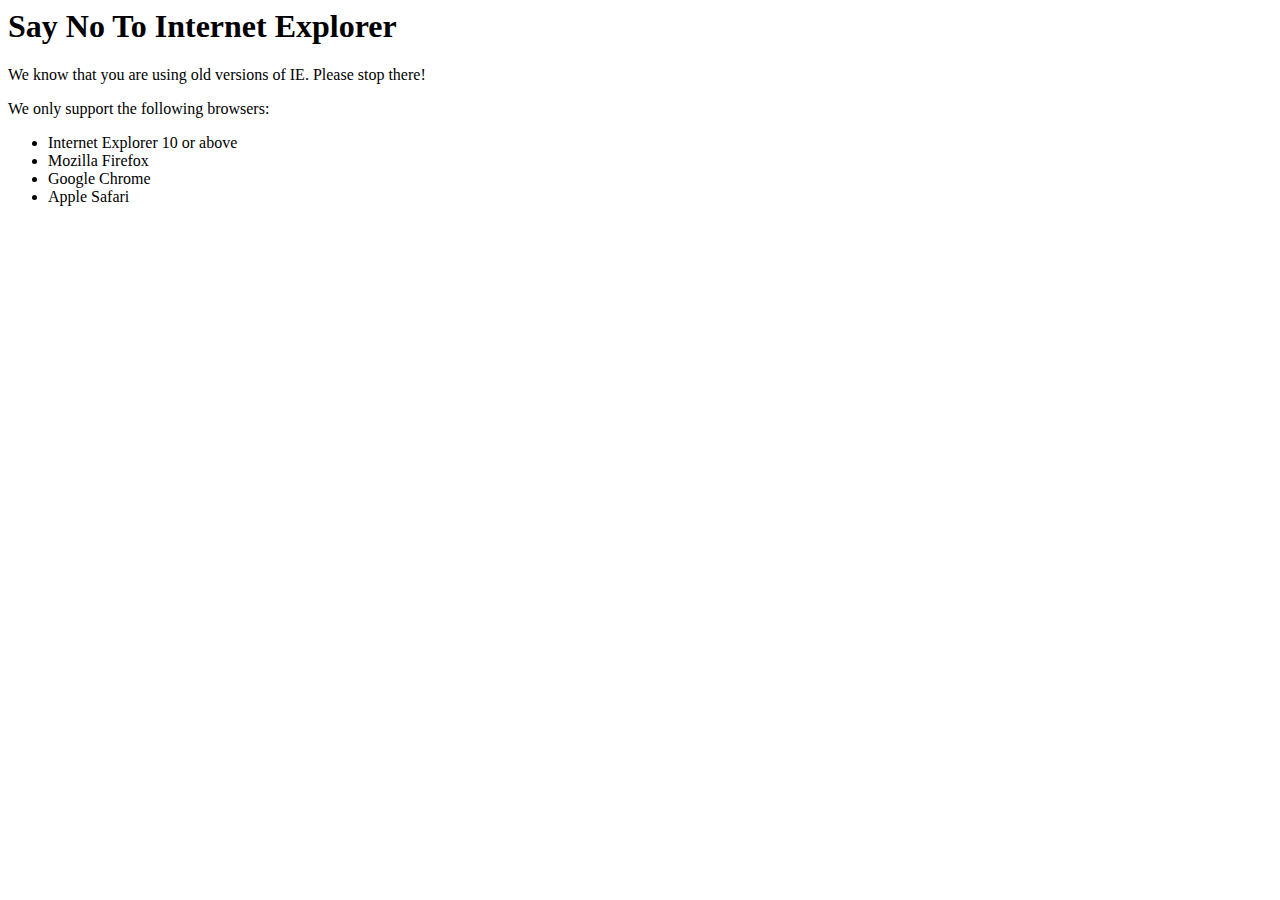
<file: noie.html>
<html>

<head>
	<title>NO IE PLS</title>
</head>

<body>
<h1>Say No To Internet Explorer</h1>

<p>
	We know that you are using old versions of IE. Please stop there!
</p>

<p>
	We only support the following browsers:
	<ul>
		<li>Internet Explorer 10 or above</li>
		<li>Mozilla Firefox</li>
		<li>Google Chrome</li>
		<li>Apple Safari</li>
	</ul>
</p>
</body>
</html>
</file>
